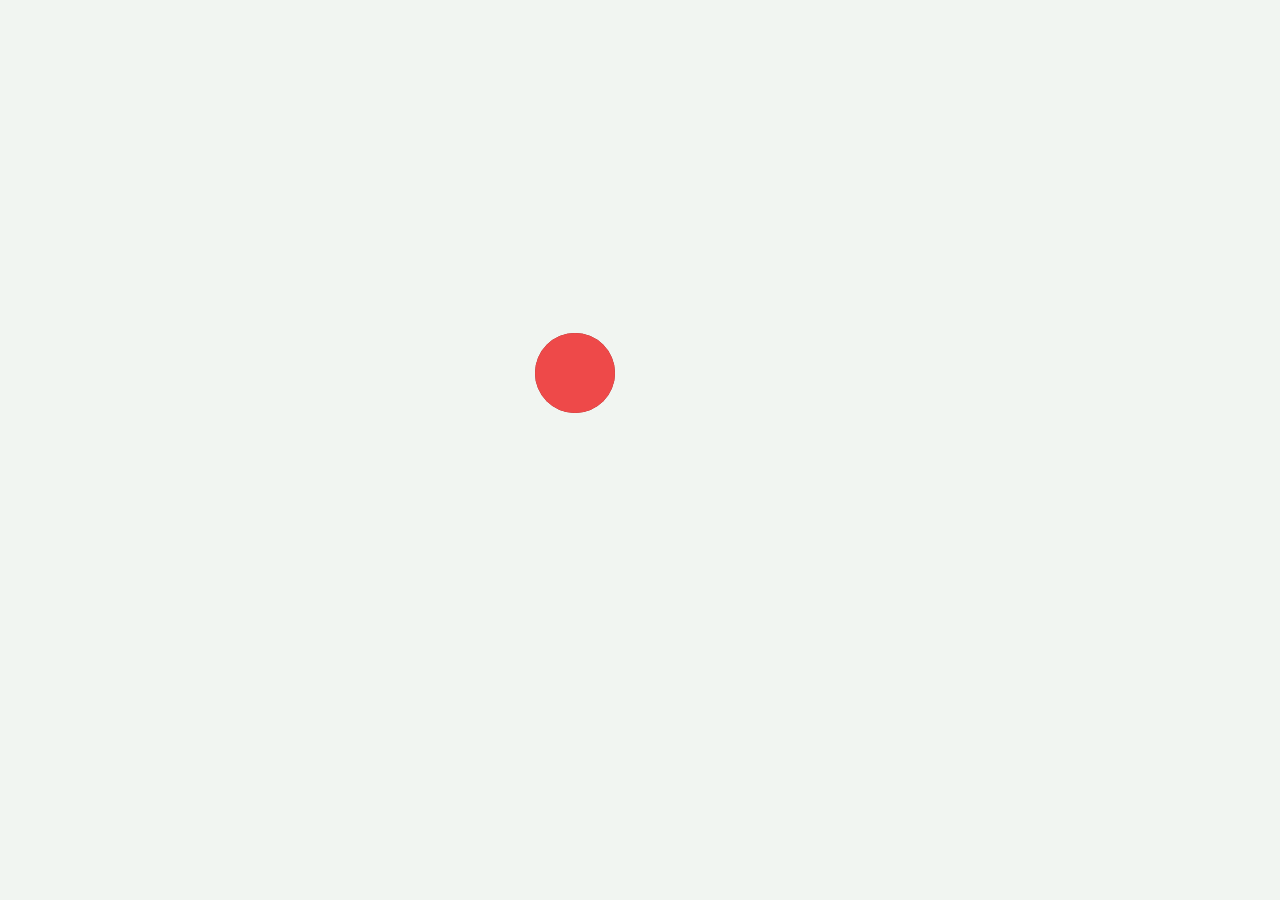
<file: index.html>
<!doctype html>
<html>
	<head>
		<meta charset="utf-8">
		<title>DISI | EDMS</title>
		<link href="https://stackpath.bootstrapcdn.com/font-awesome/4.7.0/css/font-awesome.min.css" rel="stylesheet">
 	</head>
	<body onload="loadingIcon()">

		<div id="loading">
			<table align="center">
				<tr>
					<td>
						<div class="loadingio ">
							<div class="ldio">
								<div></div>
								<div></div>
								<div></div> 
							</div>
						</div>   
					</td>
				</tr>
			</table>
		</div>
		 
		<section id="content">
			<div class="header">
				<h2 class="logo">
                    <img src="./components/images/edms-removebg-preview.png" width="100px" height="100px" alt="edms">
                </h2>
				<ul>
					<li>
						<a href="#" class="active">Home</a>
					</li>
				 
					<li>
						<a href="#">Our Work</a>
					</li>
				 <li class="login-button">
                         <a href="./pages/login/login.html">Login</a>
                  </li>
				</ul>
			</div>
			<div class="bannerText"> 
				<h2>Streamline</h2><br>
				<h3>Your Document Management</h3>
				<p>Efficiency, organization, and collaboration are at the core of our internal Electronic Document Management System (EDM). Simplify the way we handle documents and enhance our work processes with this powerful tool.Your documents, your work, your success. Access your account to begin using our EDM system and experience a more organized and efficient way of working</p>
				<a href="#">Read More</a>
			</div>
			<img src="./components/images/edms8-removebg-preview.png" class="bulb">
			 
			<div class="element1"></div>
			<div class="element2"></div>
		</section>
<style>
    @import url('https://fonts.googleapis.com/css?family=PT+Sans+Narrow:400,700&display=swap');


/*Loading effect styles===================================================================*/

#content {
    display: none;
}
#loading {
    display: block;
    position: absolute;
    top: 30%;
    left: 40%;
    z-index: 50000;
}
 
.ldio {
  width: 100%;
  height: 100%;
  position: relative;
  transform: translateZ(0) scale(1);
  backface-visibility: hidden;
  transform-origin: 0 0; 
}
.ldio div {
  position: absolute;
  width: 80px;
  height: 80px;
  border-radius: 50%;
  top: 60px;
  left: 20px;
}
.ldio div:nth-child(1) {
  background: #ee4949;
  animation: ldio 1s linear infinite;
  animation-delay: -0.5s;
}
.ldio div:nth-child(2) {
  background: #0f0d0d6e;
  animation: ldio  1s linear infinite;
  animation-delay: 0s;
}
.ldio  div:nth-child(3) {
  background: #ee4949;
  animation: ldio-1l6lp7zdq37-o 1s linear infinite;
  animation-delay: -0.5s;
}
.loading{
  width: 200px;
  height: 200px;
  display: inline-block;
  overflow: hidden;
  background: rgba(255, 255, 255, 0);
}
.ldio div { 
    box-sizing: content-box; 
}
@keyframes ldio-1l6lp7zdq37-o {
    0%    { opacity: 1; transform: translate(0 0) }
   49.99% { opacity: 1; transform: translate(80px,0) }
   50%    { opacity: 0; transform: translate(80px,0) }
  100%    { opacity: 0; transform: translate(0,0) }
}
@keyframes ldio {
    0% { transform: translate(0,0) }
   50% { transform: translate(80px,0) }
  100% { transform: translate(0,0) }
}

/*Main body styles==================================================================*/

body
{
	margin: 0;
	padding: 0;
	min-height: 100vh;
	font-family: 'PT Sans Narrow', sans-serif;
    background-color: rgb(241, 245, 241)

}

section
{
	position: absolute;
	width: 100%;
	height: 100%;
	background: rgb(241, 245, 241);
	display: grid;
	justify-content: center;
	align-items: center;
	overflow: hidden;
}
.bannerText
{
	position: absolute;
	top: 50%;
	left: 10%;
	transform: translateY(-50%);
	max-width: 650px;
}
.bannerText h2,
.bannerText h3
{
	position: relative;
	margin: 0;
	padding: 0;
	display: inline-block;
	transform-origin: left;
	text-transform: uppercase;
	transform: scaleX(0);
	animation: revealTextReverse 1s ease-in-out forwards;
}
.bannerText h2
{
	font-size: 6em;
	animation-delay: 2s;
}
.bannerText h3
{
	font-size: 3em;
	animation-delay: 3s;
}
.bannerText h2:before,
.bannerText h3:before
{
	content: '';
	position: absolute;
	top: 0;
	left: 0;
	background: #000;
	width: 100%;
	height: 100%;
	transform-origin: right;
	animation: revealText 1s ease-in-out forwards;
	animation-delay: 3s;
}
.bannerText h3:before
{
	animation-delay: 4s;
}
@keyframes revealText
{
	0%
	{
		transform: scaleX(1);
	}
	100%
	{
		transform: scaleX(0);
	}
}
@keyframes revealTextReverse
{
	0%
	{
		transform: scaleX(0);
	}
	100%
	{
		transform: scaleX(1);
	}
}
.bannerText p
{
	opacity: 0;
	font-weight: 400;
	font-size: 1.2em;
	animation: fadeIn 1s linear forwards;
	animation-delay: 2s;
}
@keyframes fadeIn
{
	0%
	{
		opacity: 0;
	}
	100%
	{
		opacity: 1;
	}
}
.bannerText a
{
	opacity: 0;
	display: inline-block;
	margin: 20px 0 0;
	padding: 10px 20px;
	background: #000;
	color: #fff;
	font-weight: 700;
	text-decoration: none;
	font-size: 1.2em;
	letter-spacing: 1px;
	animation: fadeInBottom 0.5s linear forwards;
	animation-delay: 2s;
}
@keyframes fadeInBottom
{
	0%
	{
		transform: translateY(50px);
		opacity: 0;
	}
	100%
	{
		transform: translateY(0);
		opacity: 1;
	}
}
.bulb
{
	opacity: 0;
	position: absolute;
	right: 0;
	top: 50%;
	transform: translateY(-50%);
	animation: fadeIn 1s linear forwards;
	animation-delay: 2s;
	z-index: 20;
    max-width: 45%;
    background-color:transparent;
}
.login-button a {
     color: white;
    padding: 10px 20px;
    border-radius: 5px;
    text-decoration: none;
    transition: background-color 0.3s;
}

 
 
.header
{
	position: absolute;
	top: 0;
	left: 0;
	width: 100%;
	height: 80px;
 	display: flex;
	align-items: center;
	justify-content: space-between;
	box-sizing: border-box;
}
.header .logo
{
	margin: 20px 12px;
  	animation: fadeIn 0.5s linear forwards;
	animation-delay: 2s;
    top: 5%;
   
 
}
.header ul
{
	margin: 0;
	padding: 0;
	z-index: 100;
	display: flex;
}
.header ul li
{
	opacity: 0;
	list-style: none;
	margin: 0 10px;
	animation: fadeInRight 0.5s linear forwards;
}
.header ul li:last-child
{
	margin-right: 0;
}
.header ul li a
{
	text-decoration: none;
	font-size: 1.2em;
	color: #000;
	padding: 5px 10px;
	letter-spacing: 2px;
}
.header ul li a.active,
.header ul li a:hover
{
 	color: #000;
}
@keyframes fadeInRight
{
	0%
	{
		transform: translateX(150px);
		opacity: 0;
	}
	100%
	{
		transform: translateX(0);
		opacity: 1;
	}
}
.element1
{
	opacity: 0;
	position: absolute;
	bottom: -150px;
	right: 40%;
	width: 250px;
	height: 250px;
	border: 40px solid #000;
	animation: rotate 40s linear infinite, fadeIn 1s linear forwards;
	animation-delay: 1s;
}
.element2
{
	opacity: 0;
	position: absolute;
	left: -10px;
	top: 40%;
	width: 50px;
	height: 50px;
	border: 2px solid #000;
	animation: rotate 30s linear infinite, fadeIn 1s linear forwards;
	animation-delay: 1s;
}
@keyframes rotate
{
	0%
	{
		transform: rotate(45deg);
	}
	100%
	{
		transform: rotate(405deg);
	}
}
</style>
<script>
	  window.onload = function loadingIcon() {
            setTimeout(function() {
                document.getElementById("content").style.display = "block";
                document.getElementById("loading").style.display = "none";
            }, 3000);
        };
</script>
	</body>
</html>
</file>
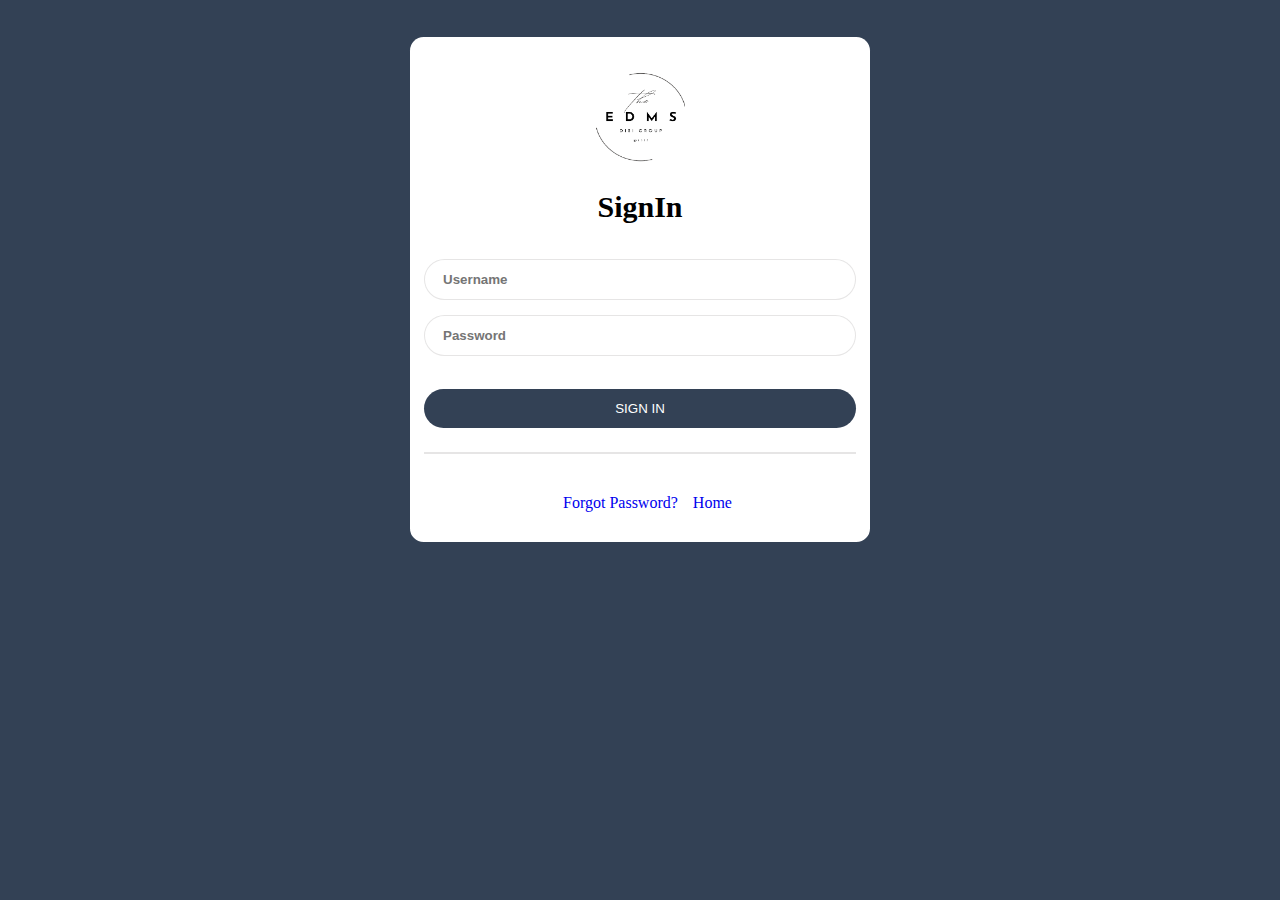
<file: pages/login/login.html>
<!DOCTYPE html>
<html lang="en">

<head>
    <meta charset="UTF-8" />
    <meta http-equiv="X-UA-Compatible" content="IE=edge" />
    <meta name="viewport" content="width=device-width, initial-scale=1.0" />
    <title>Login Page</title>
    </head>
    <style>
        input{
   outline: none;
   transition: border-color ease-in-out .15s,box-shadow ease-in-out .15s;
        }

        .btn:hover{
            background-color: rgb(230, 176, 30);
        }
        a:visited{
            color:rgb(14 165 233);
        }
       
    </style>

    <body style="background-color:rgb(51 65 85)">

         <div style=" background-color: #fff; max-height: 100%; max-width:27rem;padding:0.85rem; margin-right:auto; margin-left:auto; border-radius: 0.85rem; margin-top: 37px;">

            <h1 style="text-align: center; margin-bottom:2px; "><img src="/components/images/edms-removebg-preview.png" alt="EDMS Logo" width="90px" height="90px">
            </h1>
            <h1 style= "font-size: 30px; text-align:center; font-weight:bold;  ">SignIn</h1>

            <div id="error-message" class="error" style="color: red; padding-bottom: 15px; text-align: center;" ></div>
 
            <form id="login-form" style="display:flex; flex-direction:column;gap:15px">
               
                <input style="background: #fff; color: #495057;border:1px solid rgba(129, 125, 125, .2); padding: 12px 18px 12px 18px;font-weight: 600;height: auto; border-radius:2rem" type="text" placeholder='Username' id='username' required autocomplete="off"/>
                <input style="background: #fff; color: #495057;border:1px solid rgba(129, 125, 125, .2); padding: 12px 18px 12px 18px;font-weight: 600;height: auto;  border-radius:2rem" type="password" placeholder='Password' id='password' required autocomplete="off"/>

                <button class="btn" type="submit" name="submit" id="submit" style="border: none; background-color:rgb(51 65 85); color:white; padding:0.75rem; border-radius:2rem; text-transform:uppercase; cursor:pointer;margin-top: 18px;"> Sign In</button>
                <!-- <button type='button' style="border: none; background-color: rgb(185 28 28);color:white;padding:0.75rem;border-radius:2rem;text-transform:uppercase;cursor:pointer">Continue With Google</button> -->
             </form>
             <hr style="margin-top: 1.5rem; margin-bottom: 1.5rem; border: 0.5px solid rgba(129, 125, 125, .2);">
            <a href="#" style="text-decoration:none">
                <div style="color:rgb(14 165 233); margin-top:5px; align-items: center; justify-content: center; gap: 15px; display: flex;">
                    <p>
             <a href="#" style="text-decoration: none;">Forgot Password?</a>
            </p>
                <span><a href="/index.html" style="text-decoration: none;">Home</a></span>
           
         </div>
            </a>
            </div>
  
<script src="https://cdnjs.cloudflare.com/ajax/libs/jquery/3.6.2/jquery.min.js"></script>
    <script>
       document.addEventListener("DOMContentLoaded", function () {
    const loginForm = document.getElementById("login-form");
    const usernameInput = document.getElementById("username");
    const passwordInput = document.getElementById("password");
    const submitButton = document.getElementById("submit");
    const errorMessage = document.getElementById("error-message");

    if (loginForm) {
        loginForm.addEventListener("submit", async function (e) {
            e.preventDefault();

            const username = usernameInput.value;
            const password = passwordInput.value;
            const loginData = {
                username: username,
                password: password
            };

            submitButton.disabled = true;
            submitButton.textContent = "Please Wait  ...";

            try {
           const response= await fetch('http://127.0.0.1:8000/api/auth/login', {
                method: 'POST',
                headers: {
                    'Content-Type': 'application/json',
                },
                body: JSON.stringify(loginData)
            });
              const  data = await response.json();
              console.log(data);
        
                     if (response.status === 200) {
                            window.location.href = "/index.html"; // Redirect on success
                        } else if (response.status === 403) {
                            errorMessage.style.display = "block";
                            errorMessage.textContent = "Invalid username or password";

                            usernameInput.value = "";
                            passwordInput.value = "";

                            setTimeout(() => {
                                errorMessage.style.display = "none";
                            }, 3000);

                         } else {
                            errorMessage.style.display = "block";
                        errorMessage.textContent = "Error: Something went wrong. Please try again.";

                        
                         }
                    }
                    catch (error) 
                    { 
                    errorMessage.style.display = "block";
                    errorMessage.textContent = "Error: Network issue. Please try again.";
                    console.error(error);
         }
         finally {
                    submitButton.disabled = false;
                    submitButton.textContent = "Sign In";
                }
        
    });
}
       });

</script>
   
</body>



</html>
</file>
